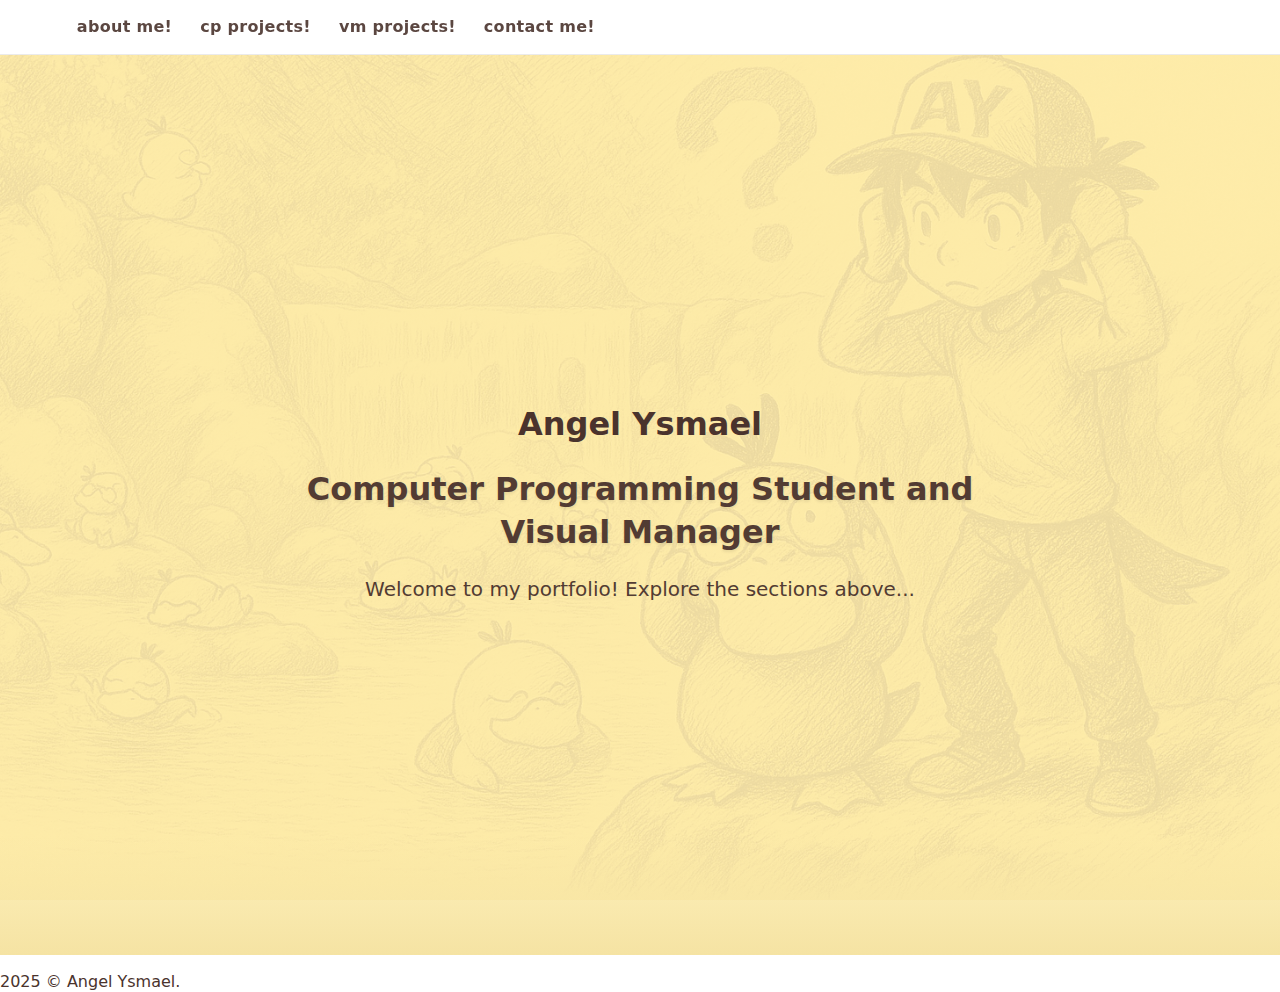
<file: index.html>
<!doctype html>
<html lang="en">
<head>
  <meta charset="utf-8">
  <meta name="viewport" content="width=device-width, initial-scale=1">
  <title>Angel Ysmael — Portfolio</title>
  <link rel="stylesheet" href="style.css">
</head>
<body>
  <!-- shared header/nav -->
  <header class="site-header">
    <nav class="nav">
      <ul class="nav-list">
        <li><a href="index.html">about me!</a></li>
        <li><a href="cp.html">cp projects!</a></li>
        <li><a href="vm.html">vm projects!</a></li>
        <li><a href="contact.html">contact me!</a></li>
      </ul>
    </nav>
  </header>

  <main class="site-main">
    <section id="about" class="hero">
      <div class="hero-content">
        <h1>Angel Ysmael</h1>
        <h2 class="hero-subtitle">Computer Programming Student and Visual Manager</h2>
        <p class="hero-tagline">Welcome to my portfolio! Explore the sections above...</p>
      </div>
    </section>
  </main>

  <footer class="site-footer">
    <p>2025 &copy; Angel Ysmael.</p>
  </footer>
</body>

  <script src="script.js" defer></script>
</body>
</html>
</file>
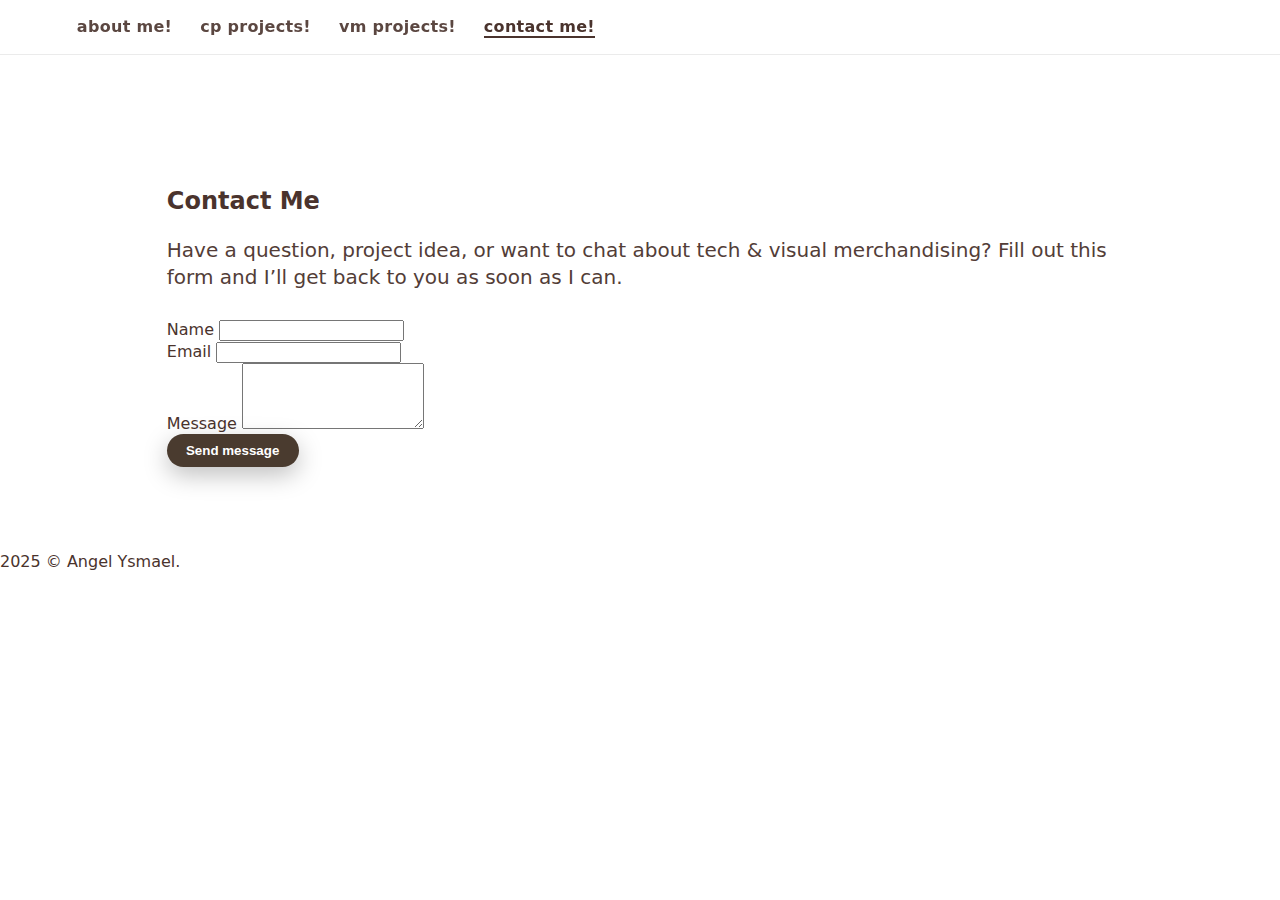
<file: contact.html>
<!doctype html>
<html lang="en">
<head>
  <meta charset="utf-8">
  <meta name="viewport" content="width=device-width, initial-scale=1">
  <title>Contact — Angel Ysmael</title>
  <link rel="stylesheet" href="style.css">
</head>
<body class="contact-page">

  <header class="site-header">
    <nav class="nav">
      <ul class="nav-list">
        <li><a href="index.html" class="nav-link">about me!</a></li>
        <li><a href="cp.html" class="nav-link">cp projects!</a></li>
        <li><a href="vm.html" class="nav-link">vm projects!</a></li>
        <li><a href="contact.html" class="nav-link active" aria-current="page">contact me!</a></li>
      </ul>
    </nav>
  </header>

  <main class="page">
    <section class="contact-section">
      <h2 class="section-title">Contact Me</h2>
      <p class="lead">
        Have a question, project idea, or want to chat about tech &amp; visual merchandising?
        Fill out this form and I’ll get back to you as soon as I can.
      </p>

      <!-- THIS is the card wrapper -->
      <article class="contact-card">
        <form class="contact-form">
          <div class="field">
            <label for="name">Name</label>
            <input id="name" name="name" type="text" required>
          </div>

          <div class="field">
            <label for="email">Email</label>
            <input id="email" name="email" type="email" required>
          </div>

          <div class="field">
            <label for="message">Message</label>
            <textarea id="message" name="message" rows="4" required></textarea>
          </div>

          <button type="submit" class="btn primary-btn contact-submit">
            Send message
          </button>
        </form>
      </article>
    </section>
  </main>

  <footer class="site-footer">
    2025 &copy; Angel Ysmael.
  </footer>
</body>
</html>
</file>
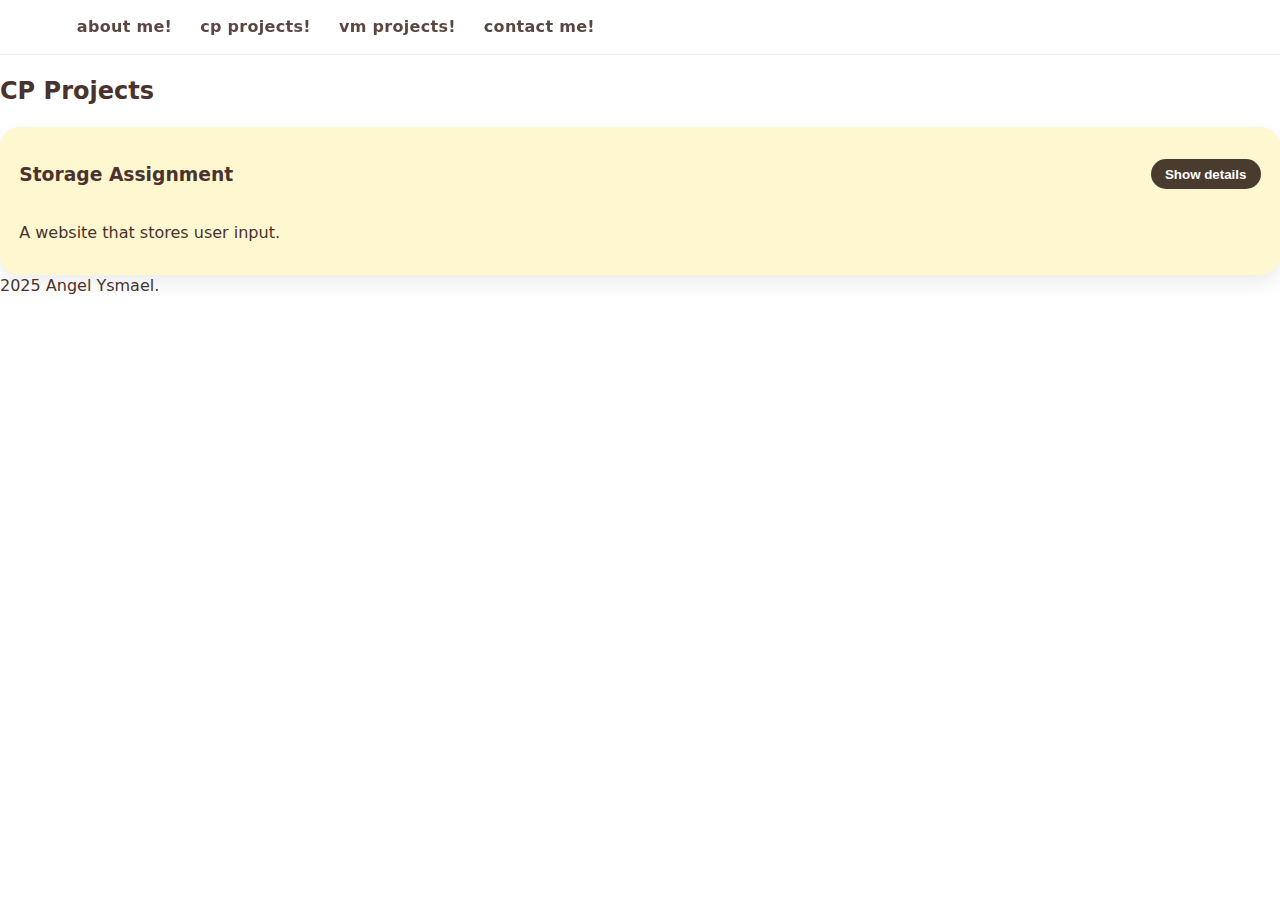
<file: cp.html>
<!doctype html>
<html lang="en">
<head>
  <meta charset="utf-8">
  <meta name="viewport" content="width=device-width, initial-scale=1">
  <title>CP Projects — Angel Ysmael</title>
  <link rel="stylesheet" href="style.css">
</head>
<body>
  <header class="site-header">
    <nav class="nav">
      <ul class="nav-list">
        <li><a href="index.html">about me!</a></li>
        <li><a href="cp.html">cp projects!</a></li>
        <li><a href="vm.html">vm projects!</a></li>
        <li><a href="contact.html">contact me!</a></li>
      </ul>
    </nav>
  </header>

  <main>
    <section id="cp">
      <h2 class="section-title">CP Projects</h2>

      <div class="projects-grid">
        <!-- Project 1 -->
        <article class="project-card" data-project="storage">
          <div class="card-head">
            <h3 class="project-title">Storage Assignment</h3>
            <button class="toggle" aria-expanded="false" aria-controls="storage-details">Show details</button>
          </div>
          <p class="project-kicker">A website that stores user input.</p>
          <div id="storage-details" class="details" hidden>
            <ul>
              <li>Tech: HTML, CSS, JavaScript (localStorage)</li>
              <li>Focus: State saving + data persistence</li>
              <li><a href="https://angelysmael.github.io/storage-assignment/" target="_blank" rel="noopener">View Project</a></li>
            </ul>
          </div>
        </article>

        <!-- Add more CP projects similarly -->
      </div>
    </section>
  </main>

  <footer>2025 Angel Ysmael.</footer>
  <script src="script.js" defer></script>
</body>
</html>
</file>
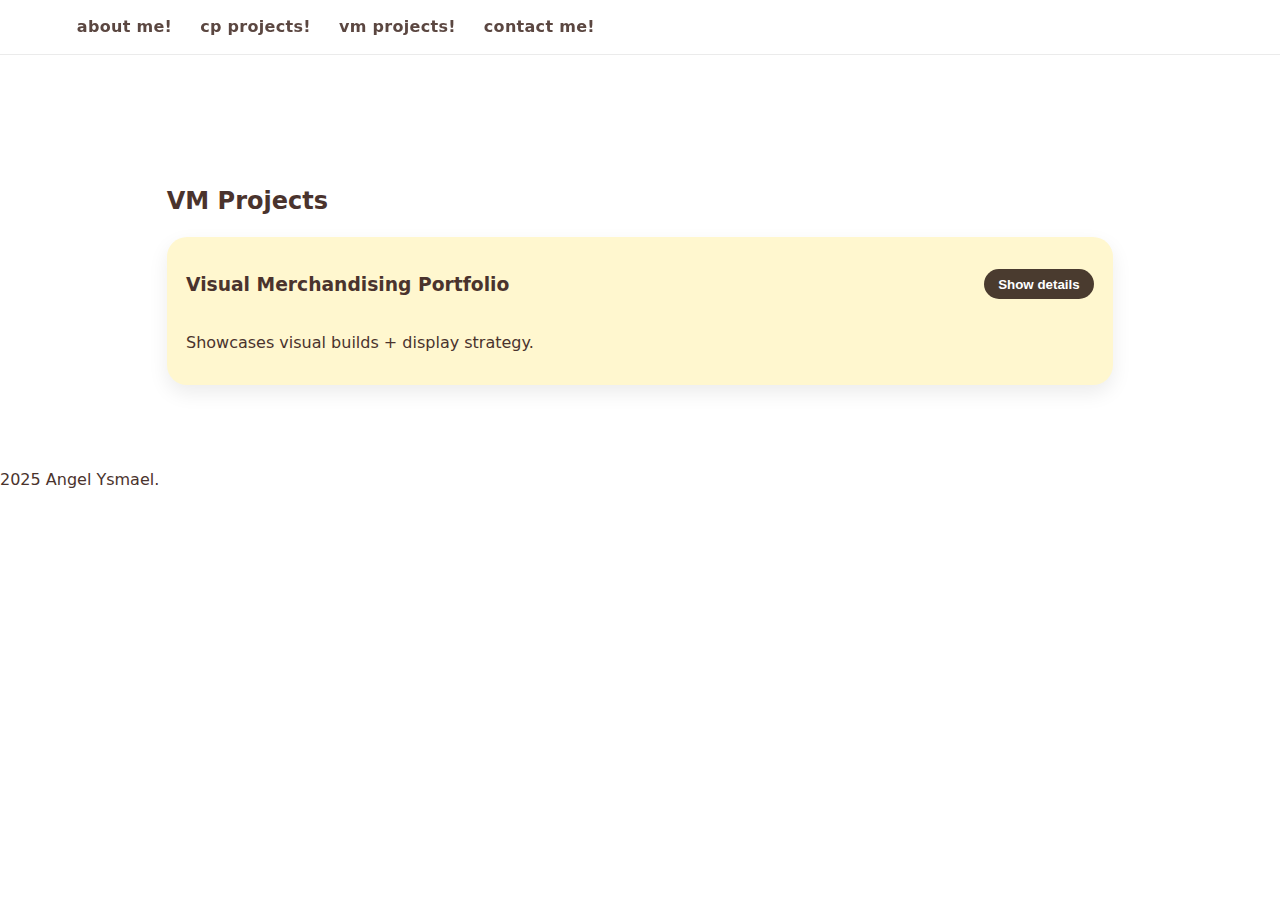
<file: vm.html>
<!doctype html>
<html lang="en">
<head>
  <meta charset="utf-8">
  <meta name="viewport" content="width=device-width, initial-scale=1">
  <title>VM Projects — Angel Ysmael</title>
  <link rel="stylesheet" href="style.css">
</head>
<body class="vm-page">
  <header class="site-header">
    <nav class="nav">
      <ul class="nav-list">
        <li><a href="index.html">about me!</a></li>
        <li><a href="cp.html">cp projects!</a></li>
        <li><a href="vm.html">vm projects!</a></li>
        <li><a href="contact.html">contact me!</a></li>
      </ul>
    </nav>
  </header>

  <main class="page">
    <section id="vm">
      <h2 class="section-title">VM Projects</h2>

      <div class="projects-grid">
        <article class="project-card" data-project="vmtool">
          <div class="card-head">
            <h3 class="project-title">Visual Merchandising Portfolio</h3>
            <button class="toggle" aria-expanded="false" aria-controls="vmtool-details">Show details</button>
          </div>
          <p class="project-kicker">Showcases visual builds + display strategy.</p>
          <div id="vmtool-details" class="details" hidden>
            <ul>
              <li>Focus: Brand consistency, zone control, KPI interpretation</li>
              <li>Includes store openings, resets, campaign execution</li>
              <li><a href="https://www.linkedin.com/in/angel-ysmael-4465212bb/" target="_blank" rel="noopener">View Portfolio</a></li>
            </ul>
          </div>
        </article>
      </div>
    </section>
  </main>

  <footer>2025 Angel Ysmael.</footer>
  <script src="script.js" defer></script>
</body>
</html>
</file>
<file: style.css>
/* ========== Base / Variables ========== */
html { 
  scroll-behavior: smooth; 
}

:root {
  /* colors */
  --ink: #4A332D;
  --ink-dim: #4A332D;
  --paper: #f5e3a3;
  --paper-deep: #e5c96d;
  --link: #4A332D;

  /* layout */
  --header-h: 76px;     /* reserved header height */
  --xpad: 6vw;          /* left/right page padding */
  --ytop-hero: 120px;   /* top padding for hero */
  --ytop-page: 110px;   /* top padding for normal pages */
  --ybot: 84px;         /* bottom padding */
}

* { 
  box-sizing: border-box; 
}

html, body { 
  height: 100%; 
}

body {
  margin: 0;
  font-family: system-ui, "Segoe UI", Helvetica, Arial, sans-serif;
  color: var(--ink);
  background: #fff;
  line-height: 1.35;
}

/* ========== Header / Nav ========== */

/* default: hero page (home) header floats on top */
.site-header {
  position: absolute;
  top: 0;
  left: 0;
  right: 0;
  z-index: 10;
  padding: 16px var(--xpad);
  background: transparent;
  border-bottom: none;
}

/* non-home pages use sticky solid header */
body:not(.home) .site-header {
  position: sticky;
  top: 0;
  background: rgba(255,255,255,0.85);
  backdrop-filter: blur(6px);
  border-bottom: 1px solid rgba(0,0,0,0.08);
}

/* nav list */
.nav-list {
  list-style: none;
  margin: 0;
  padding: 0;
  display: flex;
  gap: 28px;
  align-items: center;
  flex-wrap: wrap;
}

/* nav links */
.nav a {
  text-decoration: none;
  color: var(--link);
  font-weight: 700;
  text-transform: lowercase;
  letter-spacing: .3px;
  opacity: .9;
  border-bottom: 2px solid transparent;
}

.nav a:hover,
.nav a:focus { 
  border-bottom-color: currentColor; 
}

/* highlight the current page in nav */
.nav-link.active {
  border-bottom-color: currentColor;
  opacity: 1;
}

/* soft rounded theme toggle */
.theme-toggle {
  padding: 0.45rem 1rem;
  border-radius: 999px;
  border: 2px solid rgba(0,0,0,0.15);
  background: rgba(255,255,255,0.55);
  backdrop-filter: blur(6px);
  font-size: 0.88rem;
  font-weight: 600;
  cursor: pointer;
  transition: 
    background .25s ease,
    border-color .25s ease,
    transform .2s ease;
  text-transform: lowercase;
  color: var(--ink);
}

.theme-toggle:hover {
  background: rgba(255,255,255,0.75);
  border-color: rgba(0,0,0,0.35);
  transform: translateY(-2px);
}

.theme-toggle:active {
  transform: translateY(0);
  background: rgba(255,255,255,0.5);
}

/* ========== HOME PAGE HERO (FULL BACKGROUND) ========== */

.hero {
  min-height: 100vh;
  width: 100%;

  display: flex;
  align-items: center;
  justify-content: center;
  text-align: center;

  /* image + yellow overlay */
  background:
    linear-gradient(rgba(255,240,180,.88), rgba(255,240,180,.88)),
    url("images/background.jpg") center / cover no-repeat fixed;

  margin: 0;
  padding: 0;
  position: relative;
}

/* fade transition into next section */
.hero::after {
  content: "";
  position: absolute;
  left: 0; 
  right: 0; 
  bottom: 0;
  height: 120px;
  background: linear-gradient(
    to bottom,
    rgba(255,240,180,0) 0%,
    #f5e3a3 100%
  );
}

/* Center the hero text block */
.hero-content {
  max-width: 900px;
  margin: 0 auto;
  padding: 0 6vw;
}

.hero-title {
  font-size: clamp(2.3rem, 6vw, 3.3rem);
  margin: 0 0 0.5rem;
}

.hero-subtitle {
  margin: 0 0 22px;
  font-size: clamp(1.1rem, 2.7vw, 2rem);
  opacity: .95;
}

.hero-tagline {
  max-width: 52ch;
  font-size: clamp(1rem, 2vw, 1.25rem);
  opacity: .95;
  margin: 0 auto 1.5rem;
}

.hero-title,
.hero-subtitle {
  text-shadow: 0 2px 3px rgba(0,0,0,0.08);
}

/* CTA buttons under hero text */
.btn {
  border: none;
  cursor: pointer;
  display: inline-flex;
  align-items: center;
  justify-content: center;
  border-radius: 999px;
  font-weight: 600;
  padding: .55rem 1.2rem;
  text-decoration: none;
}

.primary-btn {
  background: #4a3b2f;
  color: #fff;
  box-shadow: 0 8px 24px rgba(0,0,0,0.25);
}

.secondary-btn {
  background: rgba(255,255,255,0.85);
  color: var(--ink);
  border: 1px solid rgba(0,0,0,0.15);
}

/* smooth hover polish for buttons */
.btn,
.toggle {
  transition: background .25s ease, transform .25s ease;
}

.btn:hover,
.toggle:hover {
  transform: translateY(-2px);
}

/* hero actions container */
.hero-actions {
  display: flex;
  justify-content: center;
  gap: 0.75rem;
  flex-wrap: wrap;
  margin-top: 0.75rem;
}

/* home intro section (below hero) */
.intro-section {
  padding: 3rem var(--xpad) 4rem;
  background: #f5e3a3; /* same as hero fade */
}

/* ===== footer text on hero page (if used) ===== */
.index-footer {
  position: absolute;
  right: 20px;
  bottom: 18px;
  font-weight: 700;
  opacity: .7;
  color: var(--ink);
}

/* ========== Normal Pages (cp.html, vm.html, contact.html) ========== */

.page {
  padding: var(--ytop-page) var(--xpad) var(--ybot);
  max-width: 1100px;
  margin: 0 auto;
}

.page > h1 {
  margin: 0 0 18px;
  font-size: clamp(1.8rem, 4vw, 2.6rem);
  font-weight: 800;
}

.page p.lead {
  margin: 0 0 28px;
  font-size: clamp(1rem, 2vw, 1.25rem);
  opacity: .95;
}

/* ========== Projects Grid / Cards ========== */

.projects-grid {
  display: grid;
  grid-template-columns: repeat(auto-fit, minmax(260px, 1fr));
  gap: 1rem;
  margin-top: 18px;
}

.project-card {
  background: #fff7cf;
  border-radius: 1.25rem;
  padding: 1rem 1.2rem;
  box-shadow: 0 8px 20px rgba(0,0,0,.08);
  transition: transform .25s ease, box-shadow .25s ease;
}

/* card hover lift */
.project-card:hover {
  transform: translateY(-4px);
  box-shadow: 0 12px 26px rgba(0,0,0,0.12);
}

.card-head {
  display: flex;
  justify-content: space-between;
  align-items: center;
  gap: .75rem;
  margin-bottom: 8px;
}

.toggle {
  border: 0;
  background: #4a3b2f;
  color: #fff;
  padding: .45rem .9rem;
  border-radius: 999px;
  cursor: pointer;
  font-weight: 600;
}

.details {
  opacity: 0;
  max-height: 0;
  overflow: hidden;
  transition: max-height .25s ease, opacity .25s ease;
}

.details.show {
  opacity: 1;
  max-height:
</file>
